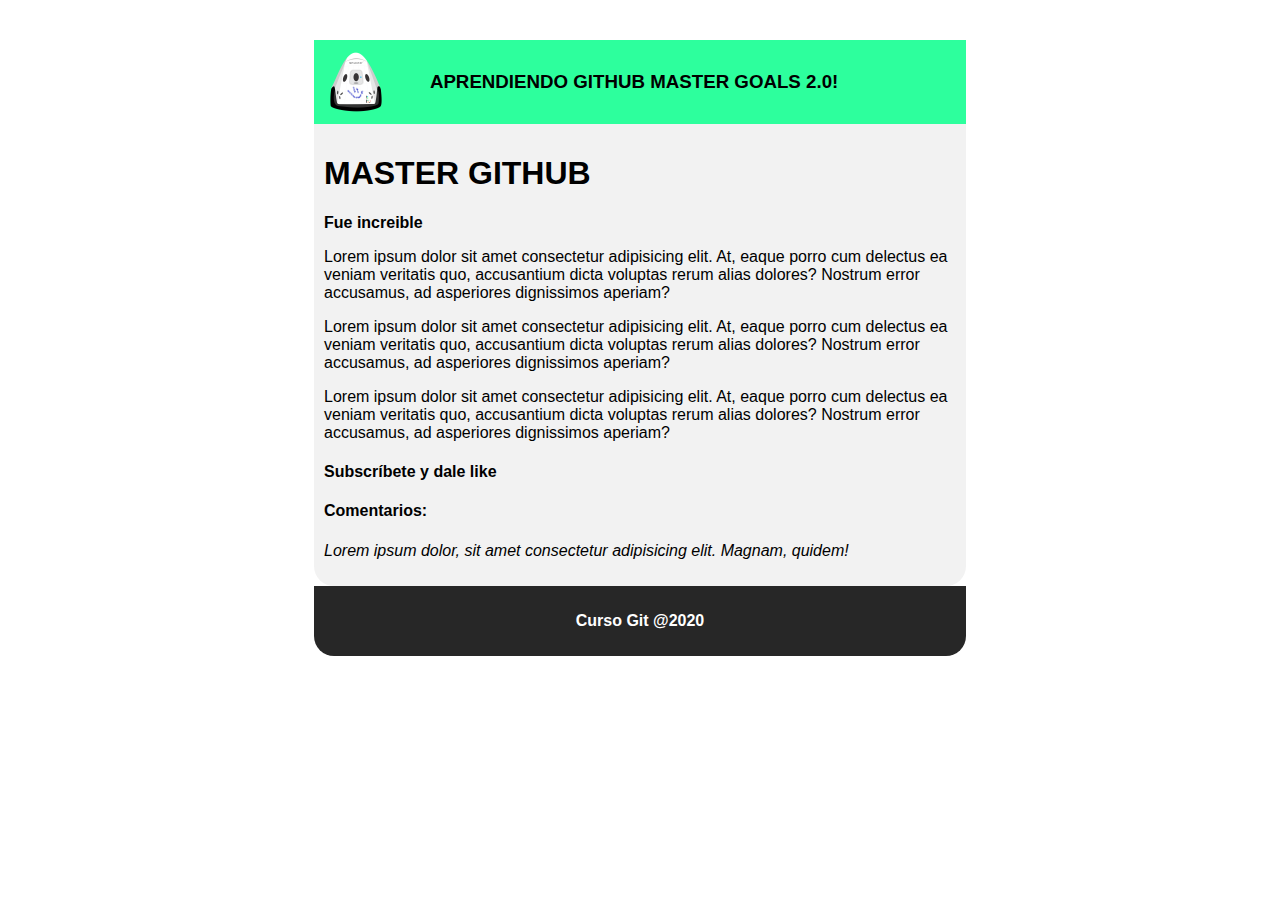
<file: index.html>
<!DOCTYPE html>
<html lang="en">

<head>
    <meta charset="UTF-8">
    <meta name="viewport" content="width=device-width, initial-scale=1.0">
    <link rel="stylesheet" href="css/style.css">
    <style type="css/st"></style>
    <title>Git</title>
</head>

<body>
    <div class="cabecera">
        <img src="img/dragon.png" alt="logo">
        <h3>APRENDIENDO GITHUB MASTER GOALS 2.0!</h3>
    </div>
    <div class="container">
        <h1>MASTER GITHUB</h1>
        <b>Fue increible</b>
        <p>Lorem ipsum dolor sit amet consectetur adipisicing elit. At, eaque porro cum delectus ea veniam veritatis
            quo, accusantium dicta voluptas rerum alias dolores? Nostrum error accusamus, ad asperiores dignissimos
            aperiam?</p>
        <p>Lorem ipsum dolor sit amet consectetur adipisicing elit. At, eaque porro cum delectus ea veniam veritatis
            quo, accusantium dicta voluptas rerum alias dolores? Nostrum error accusamus, ad asperiores dignissimos
            aperiam?</p>
        <p>Lorem ipsum dolor sit amet consectetur adipisicing elit. At, eaque porro cum delectus ea veniam veritatis
            quo, accusantium dicta voluptas rerum alias dolores? Nostrum error accusamus, ad asperiores dignissimos
            aperiam?</p>

        <h4>Subscríbete y dale like </h4>
        <div class="comentarios">
            <h4>Comentarios:</h4>
            <p>Lorem ipsum dolor, sit amet consectetur adipisicing elit. Magnam, quidem!</p>

        </div>
    </div>
    <footer>
        <p>Curso Git @2020 </p>
    </footer>
</body>

</html>
</file>
<file: css/style.css>
body {
    font-family: Arial, Helvetica, sans-serif;
}

.cabecera{
    margin: 0 auto;
    margin-top: 40px;
    background-color: rgb(45, 255, 157);
    padding: 10px;
    width: 50%;
    text-align: left;
}

.container{
    margin: 0 auto;
    width: 50%;
    padding: 10px;
    background-color: #f2f2f2;
    border-radius: 0px 0px 20px 20px;
}

.comentarios p{
    font-style: italic;
    padding: 0px;
}

footer{
    margin: 0 auto;
    width: 50%;
    background-color: #272727;
    color: white;
    padding: 10px;
    border-radius: 0px 0px 20px 20px;
    text-align: center;
    font-family: Arial, Helvetica, sans-serif;
    font-weight: bold;
}

.cabecera img {
    width: 4em;
    display: inline;
    height: auto;
    vertical-align: middle;
}


.cabecera h3{
    display: inline;
    padding-left: 2em;
    vertical-align: middle;
}
</file>
